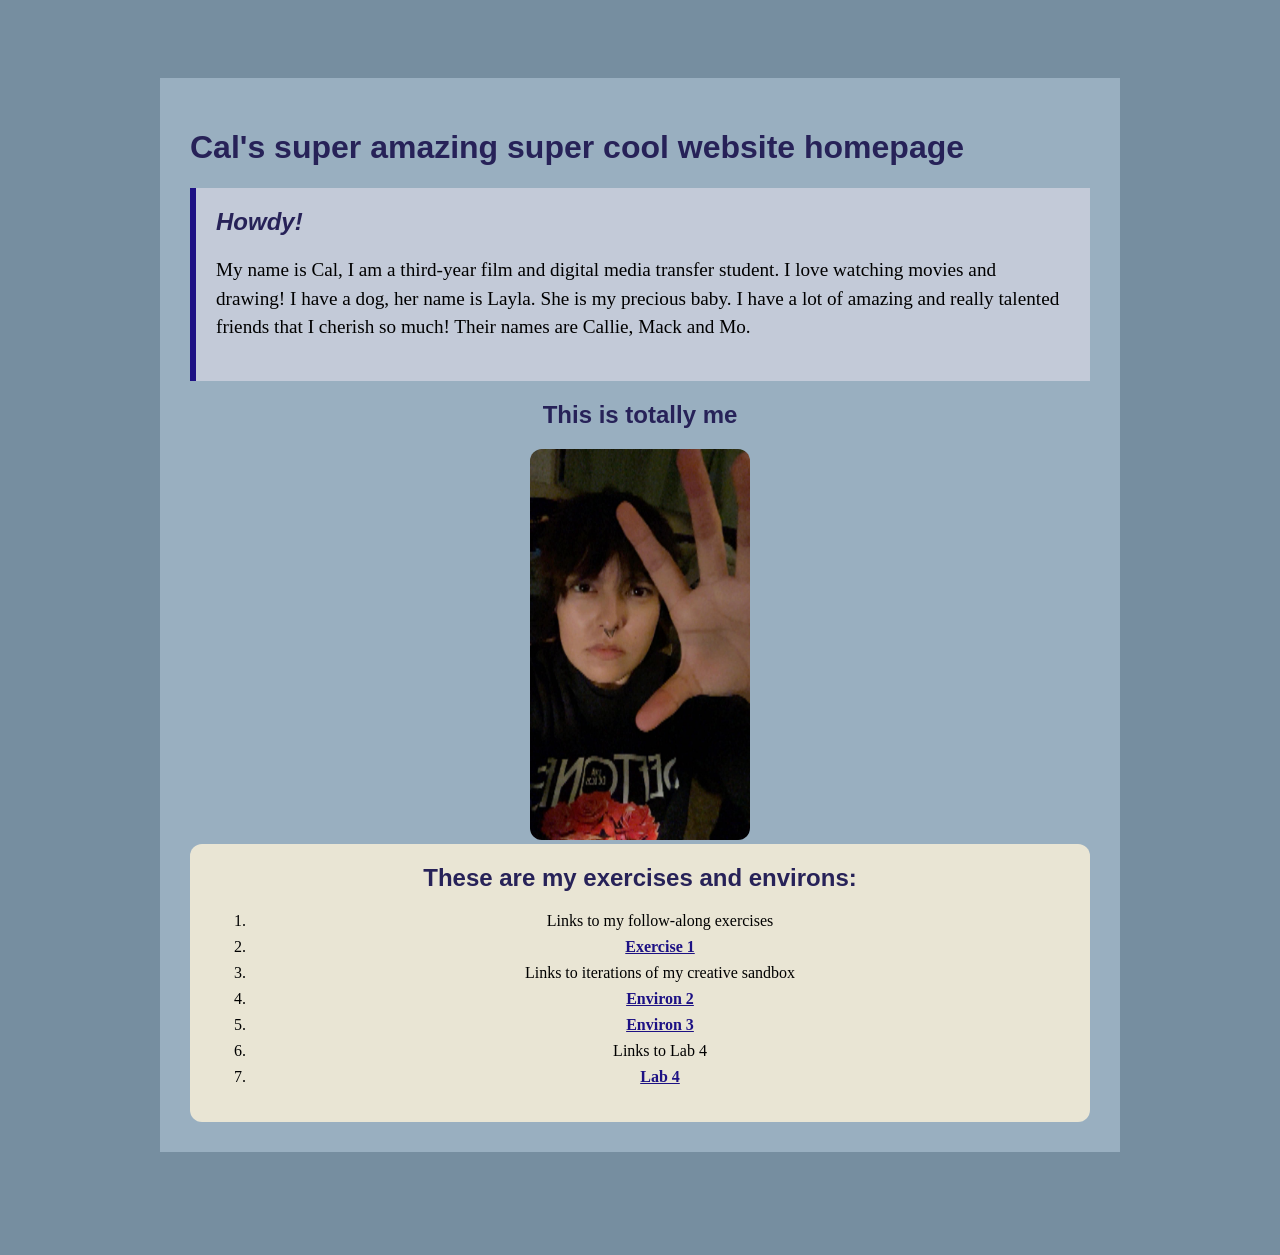
<file: index.html>
<!doctype html>
<html lang="en">
<head>
    <meta charset="utf-8">
    <title>Cal's ART101 Homepage</title>
    <link href="site.css" rel="stylesheet" type="text/css">
</head>
<body>
<div class="top-section">
  <div id="page">

  <h1> Cal's super amazing super cool website homepage</h1>

  <div id="introduction">
  <h2>Howdy!</h2>

  <p>
   My name is Cal, I am a third-year film and digital media transfer student. I love watching movies and drawing! I have a dog, her name is Layla. She is my precious baby. I have a lot of amazing and really talented friends that I cherish so much! Their names are Callie, Mack and Mo. 
 </p>
 </div>

 <div class="profile">
 <h2>This is totally me</h2>

<img src="Me.jpg">

<div class="navigation">
<h2>These are my exercises and environs:</h2>
<ol>
    <li>Links to my follow-along exercises</li>
    <li><a href="exercises/ex01.html">Exercise 1</a></li>
    <li>Links to iterations of my creative sandbox</li>
    <li><a href="environ/env02.html">Environ 2</a></li>
    <li><a href="environ/env03.html">Environ 3</a></li>
    <li>Links to Lab 4</li>
    <li><a href="exercises/lab04.html">Lab 4</a></li>
</ol>
</div>
 </div> 
   </div>
   </div>

</body>
</html>
</file>
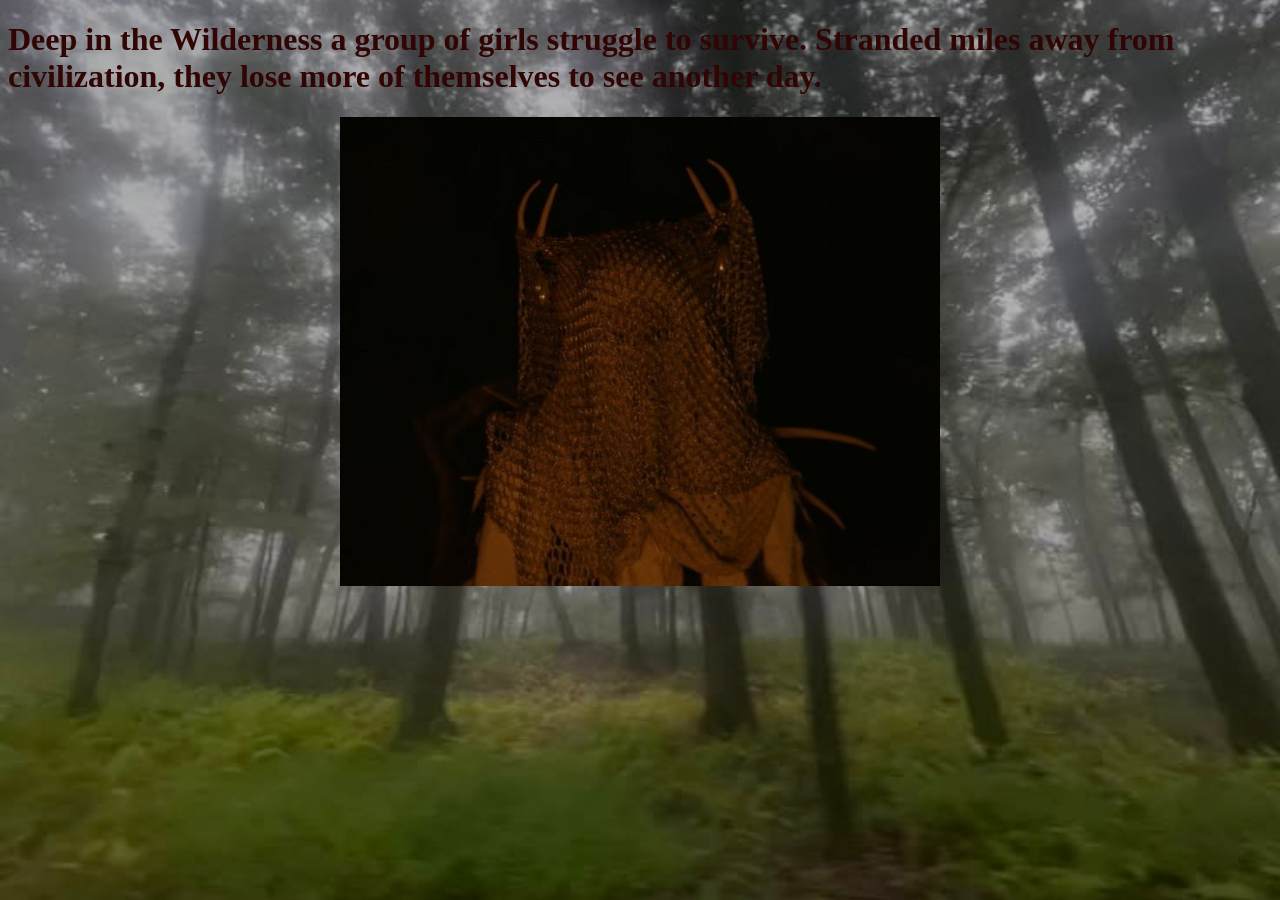
<file: environ/env01.html>
<!doctype html>
<html lang="en">
<head>
    <meta charset="utf-8">
    <title>Environment 01</title>
    <link href="env.css" rel="stylesheet" type="text/css">
</head>
<body>

<h1> Deep in the Wilderness a group of girls struggle to survive. Stranded miles away from civilization, they lose more of themselves to see another day. </h1>

<img src="antlerqueen.jpg">

</body>
</html>
</file>
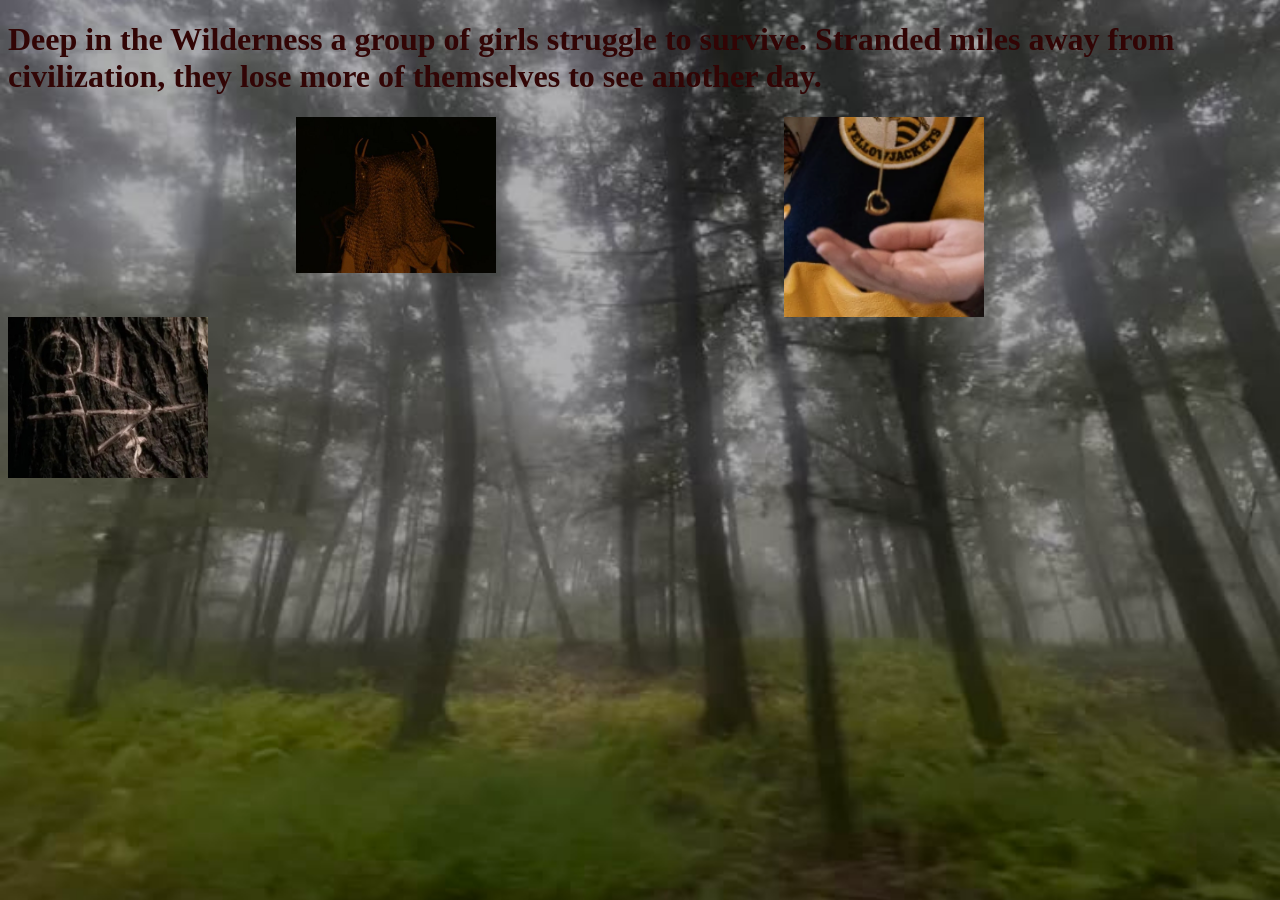
<file: environ/env02.html>
<!doctype html>
<html lang="en">
<head>
    <meta charset="utf-8">
    <title>Environment 01</title>
    <link href="env02.css" rel="stylesheet" type="text/css">
</head>

<body>

<h1> Deep in the Wilderness a group of girls struggle to survive. Stranded miles away from civilization, they lose more of themselves to see another day. </h1>

<div id="main"> 

 <div class="container">

 <div class="queen" id="queen"> <img src="antlerqueen.jpg"> </div>

 <div class="heart" id="heart"> <img src="necklace.png"> </div>

 </div>

</div>

<div id="below">

    <div class="container2">
    <div class="queen" id="symbol"> <img src="wdsymbol.png"> </div>
    </div>
</div>

</body>
</html>
</file>
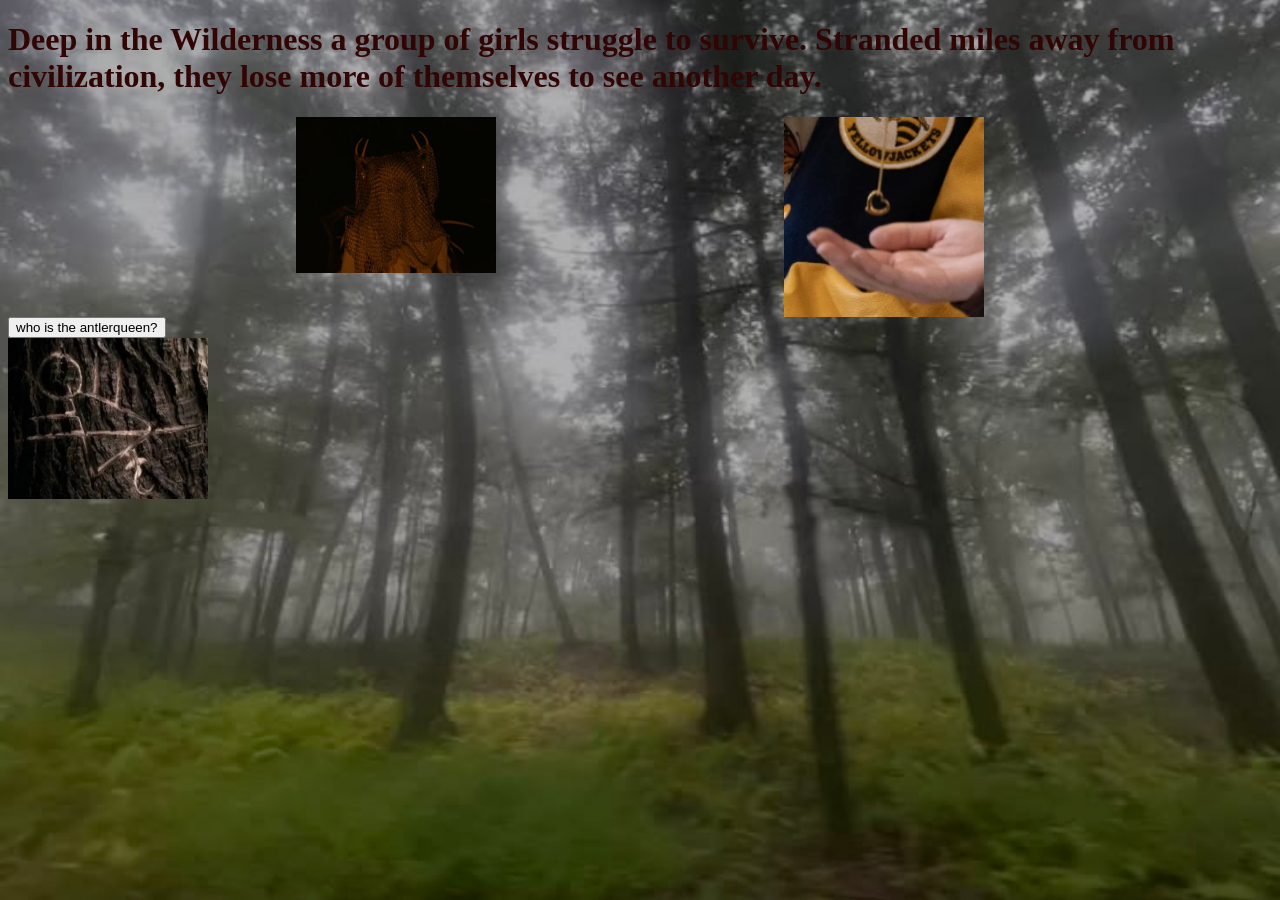
<file: environ/env03.html>
<!doctype html>
<html lang="en">
<head>
    <meta charset="utf-8">
    <title>Environment 03</title>
    <link href="env03.css" rel="stylesheet" type="text/css">
    <script src="https://code.jquery.com/jquery-3.7.1.min.js"></script>
    <script src="env03.js" defer></script>
</head>

<body>

<h1> Deep in the Wilderness a group of girls struggle to survive. Stranded miles away from civilization, they lose more of themselves to see another day. </h1>

<div id="main"> 

 <div class="container">

 <div class="queen" id="queen"> <img src="antlerqueen.jpg"> </div>

 <div class="heart" id="heart"> <img src="necklace.png"> </div>

 </div>
  <button id="needy-button">who is the antlerqueen?</button>
  <div id="output"></div>

</div>

<div id="below">

    <div class="container2">
    <div class="queen" id="symbol"> <img src="wdsymbol.png"> </div>
    </div>
    <div id="environment-output"></div>
    
</div>

</body>
</html>
</file>
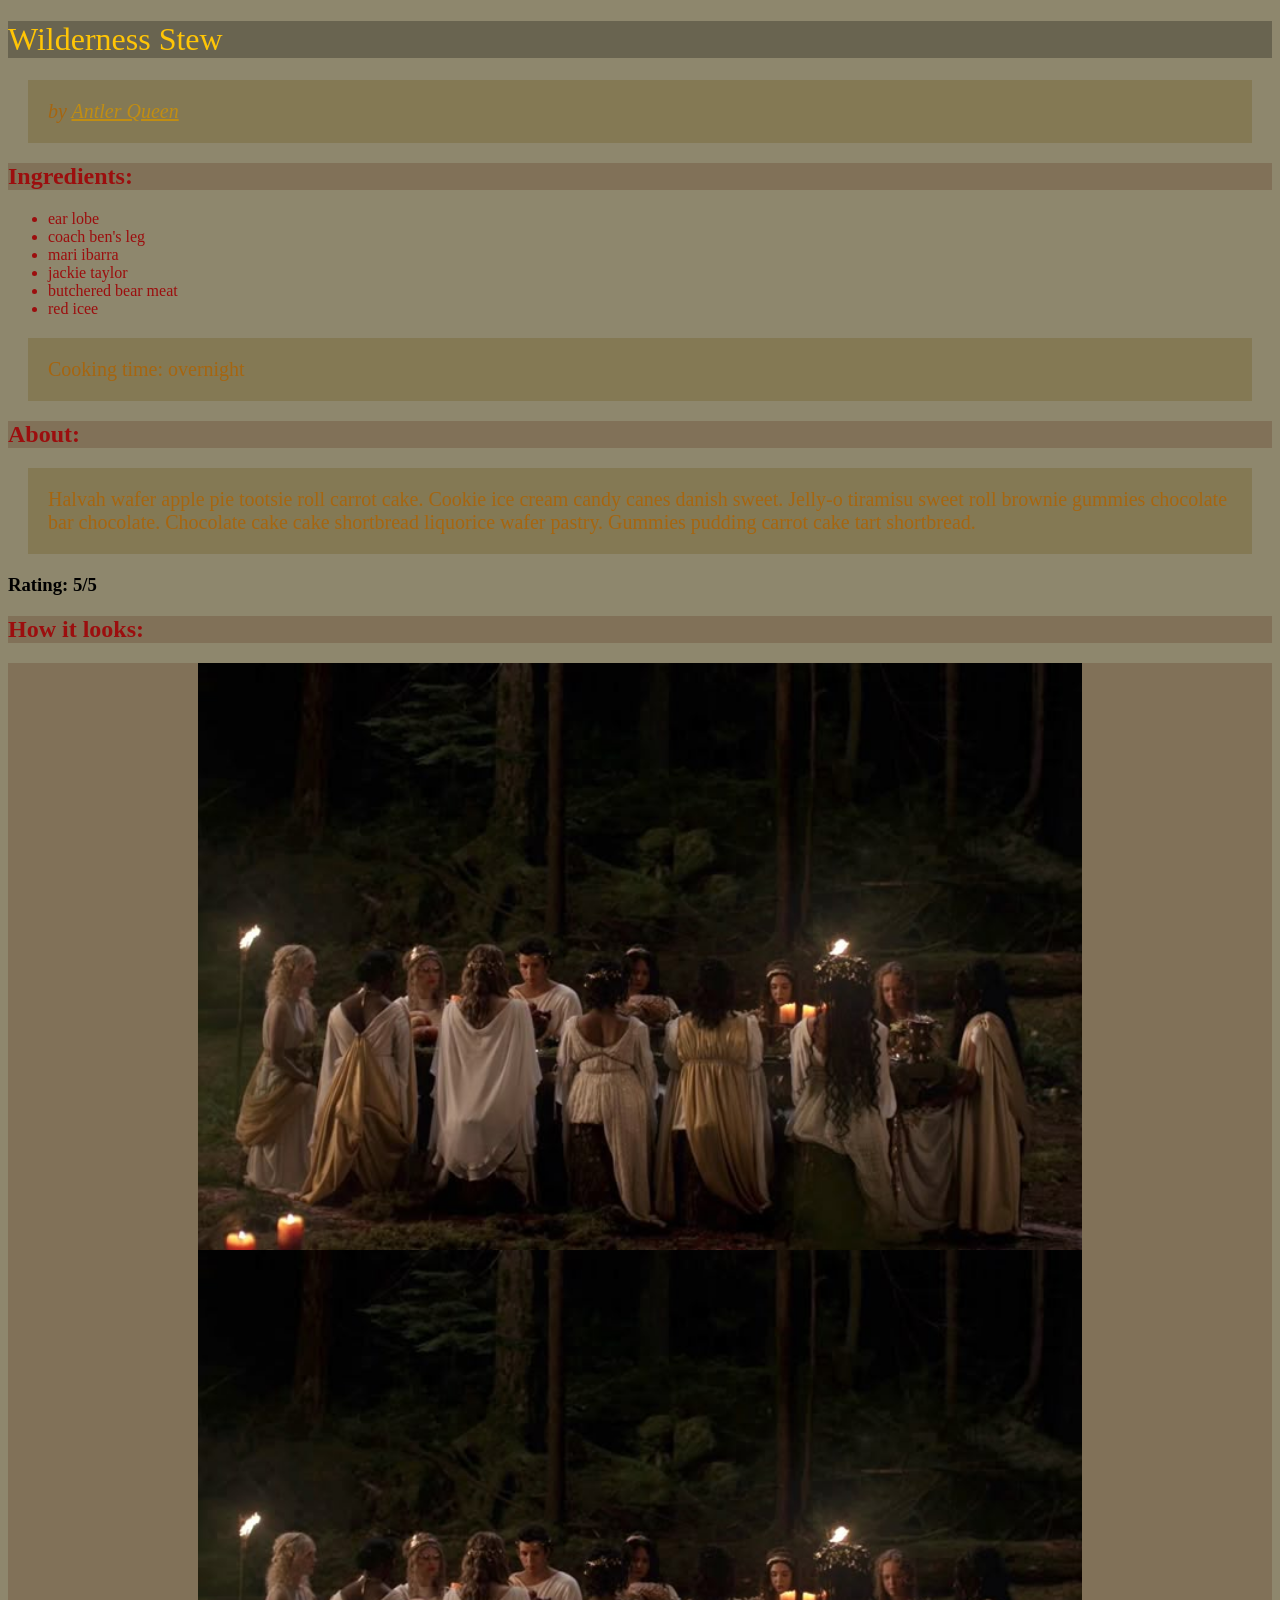
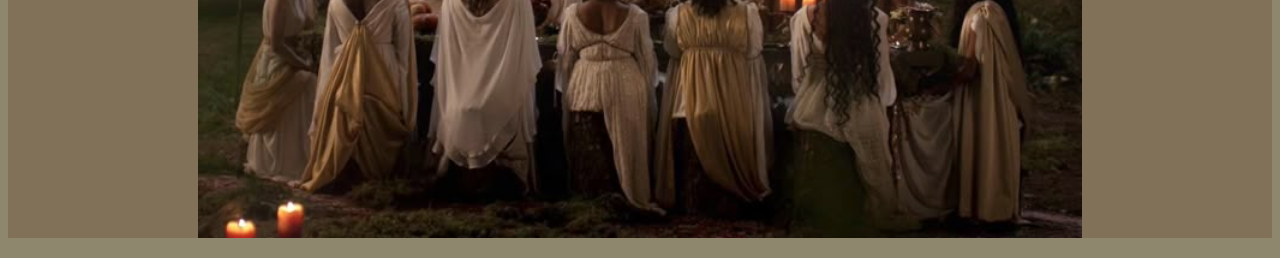
<file: exercises/ex01.html>
<!DOCTYPE html>
<html>
<!--head is for meta info-->

<head>
    <title> Wilderness Stew </title>
    <link href="ex01.css" rel="stylesheet" type="text/css" />
</head>

<!-- head is for meta info -->

<body>

    <h1>Wilderness Stew</h1>


    <p> <em>by <a href='https://yellowjackets.fandom.com/wiki/Antler_Queen' target="">Antler Queen</a>
        </em> </p>


    <h2>Ingredients:<br /></h2>


    <ul>
        <li>ear lobe</li>
        <li>coach ben's leg</li>
        <li>mari ibarra</li>
        <li>jackie taylor</li>
        <li>butchered bear meat</li>
        <li>red icee</li>
    </ul>


    <p>Cooking time: overnight</p>


    <h2>About:</h2>
    <p>Halvah wafer apple pie tootsie roll carrot cake. Cookie ice cream candy canes danish sweet. Jelly-o tiramisu
        sweet roll brownie gummies chocolate bar chocolate. Chocolate cake cake shortbread liquorice wafer pastry.
        Gummies pudding carrot cake tart shortbread.</p>


    <h3>Rating: 5/5</h3>


    <h2>How it looks:<h2>
            <img src="dinner.jpg" width="500">

            <img id="jackie taylor"
            src="dinner.jpg">

</body>





</html>
</file>
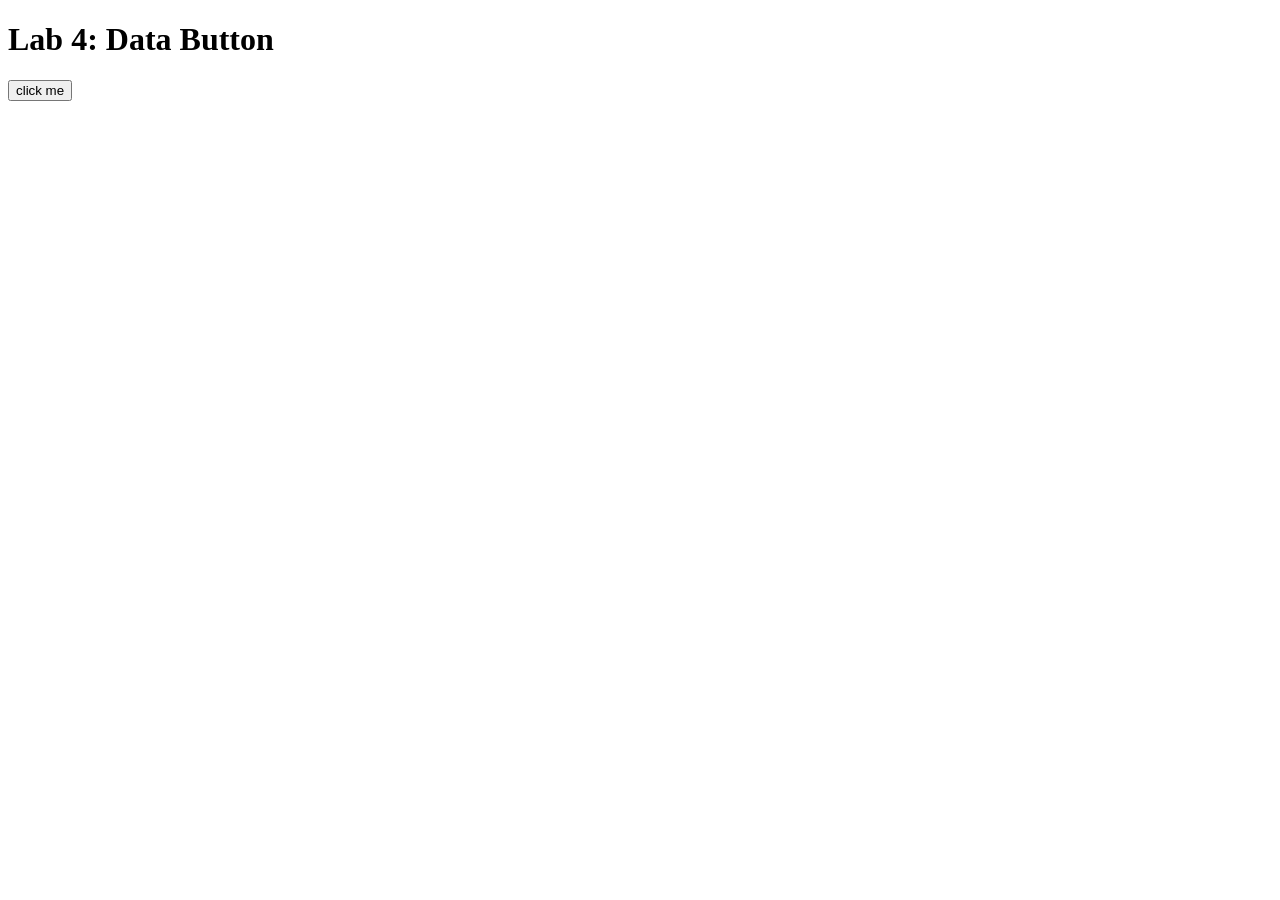
<file: exercises/lab04.html>
<!DOCTYPE html>
<html lang="en">

<head>
    <!-- All techy stuff goes here, inside HEAD -->
    <meta charset="UTF-8">
    <meta name="viewport" content="width=device-width, initial-scale=1.0">

    <!-- Overall title of your page -->
    <title>Lab 4</title>

    <!-- jQuery library -->
    <script src="https://code.jquery.com/jquery-3.7.1.min.js"></script>

    <!-- Link to external JavaScript file -->
    <script src="lab04.js" defer></script>
</head>

<body>
    <!-- Main content goes here, inside BODY -->
    <h1>Lab 4: Data Button</h1>

    <button id="needy-button">click me</button>

    <div id="output"></div>
</body>

</html>
</file>
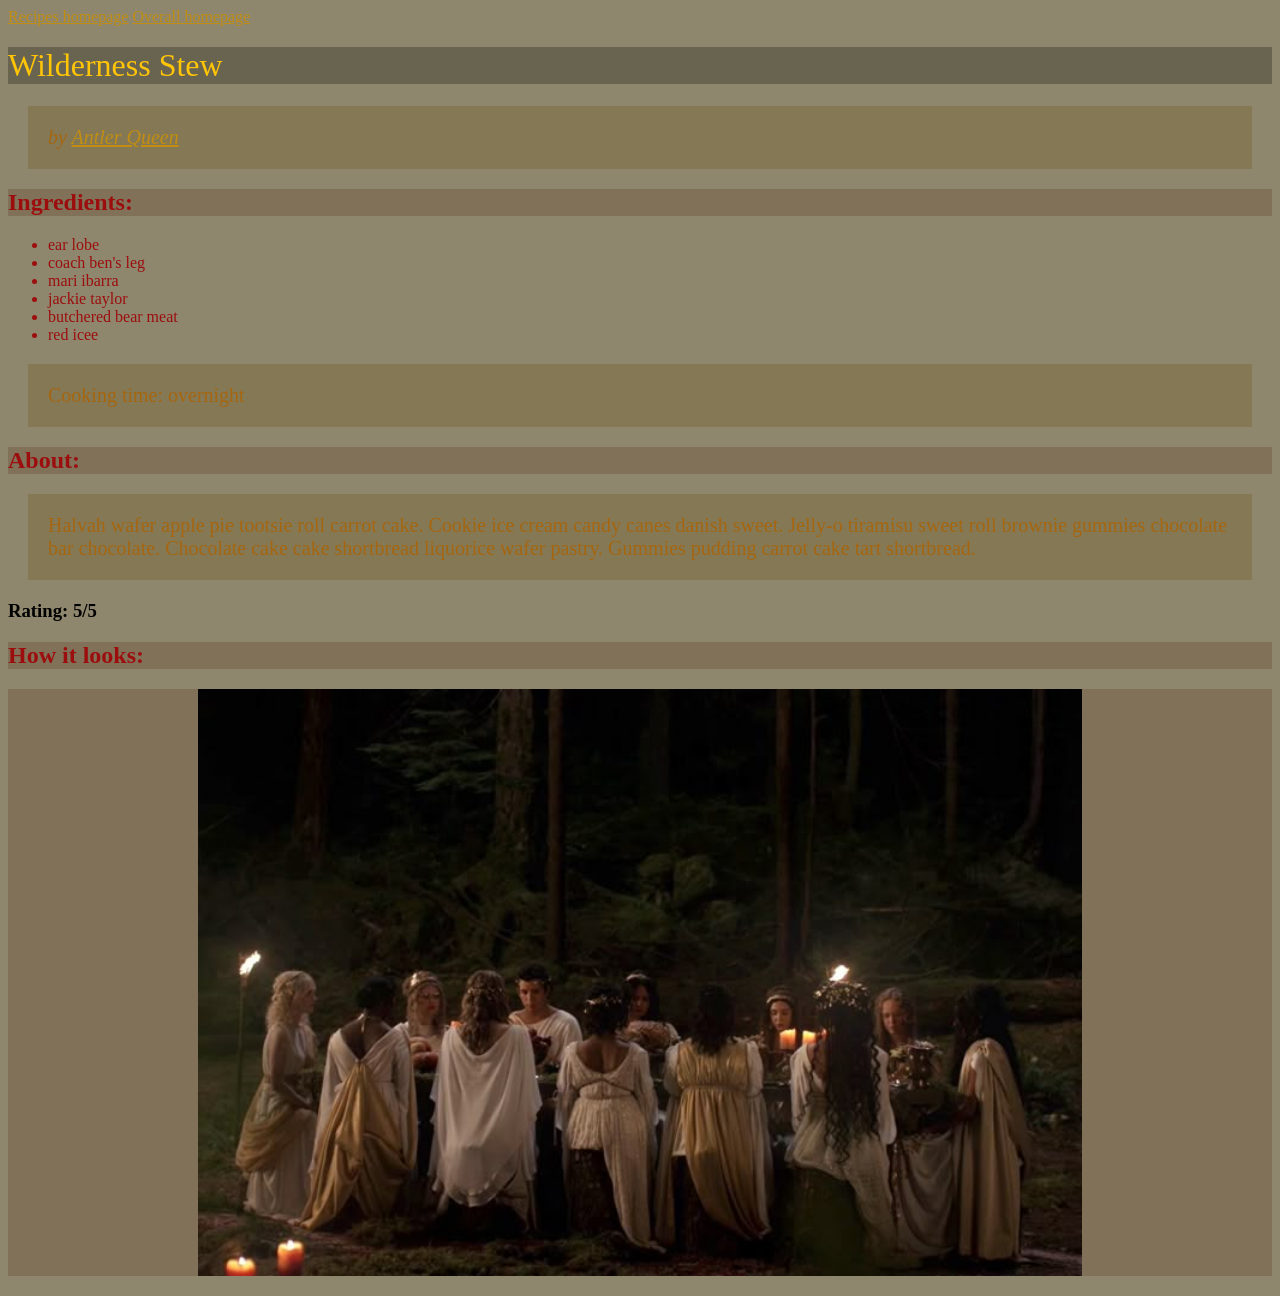
<file: exercises/recipes/pancakes.html>
<!DOCTYPE html>
<html>
<!--head is for meta info-->

<head>
    <title> Wilderness Stew </title>
    <link href="pancakes.css" rel="stylesheet" type="text/css" />
</head>

<!-- head is for meta info -->

<body>

<a href="index.html">Recipes homepage</a>
<a href="../../index.html">Overall homepage</a>

    <h1>Wilderness Stew</h1>


    <p> <em>by <a href='https://yellowjackets.fandom.com/wiki/Antler_Queen' target="">Antler Queen</a>
        </em> </p>


    <h2>Ingredients:<br /></h2>


    <ul>
        <li>ear lobe</li>
        <li>coach ben's leg</li>
        <li>mari ibarra</li>
        <li>jackie taylor</li>
        <li>butchered bear meat</li>
        <li>red icee</li>
    </ul>


    <p>Cooking time: overnight</p>


    <h2>About:</h2>
    <p>Halvah wafer apple pie tootsie roll carrot cake. Cookie ice cream candy canes danish sweet. Jelly-o tiramisu
        sweet roll brownie gummies chocolate bar chocolate. Chocolate cake cake shortbread liquorice wafer pastry.
        Gummies pudding carrot cake tart shortbread.</p>


    <h3>Rating: 5/5</h3>


    <h2>How it looks:<h2>
            <img src="images/dinner.jpg" width="500">

</body>


</html>
</file>
<file: site.css>
body {
    background: #768ea0;
    padding: 70px;
}

h1,
h2,
h3 {
    color: #272258;
    font-family: sans-serif;
}

img{
    width: 200px;
}

#page {
    max-width: 900px;
    margin: 0 auto 0 auto;
    background: #99afc0;
    padding: 30px;
}

.top-section {
    display: flex;
    gap: 30px;
    align-items: flex-start;
    margin: 0 0 25px 0;
}

#introduction {
    background: #c3cad8;
    padding: 20px;
    border-left: 6px solid #1d1184;
    flex: 2;
}

#introduction h2 {
    font-style: italic;
    margin-top: 0;
}

#introduction p {
    font-size: 120%;
    line-height: 1.5;
}

.profile {
    text-align: center;
    flex: 1;
}

.profile img {
    width: 220px;
    border-radius: 12px;
}

.profile p {
    font-size: 90%;
}

.navigation {
    background: #e9e5d4;
    padding: 20px;
    border-radius: 12px;
}

.navigation h2 {
    margin-top: 0;
}

.navigation li {
    margin-bottom: 8px;
}

.navigation a {
    color: #1d1184;
    font-weight: bold;
}
</file>
<file: environ/env.css>
body{
    background-image: url("trees.jpg");
    background-size: cover;
    background-repeat: no-repeat;
    background-position: center;
    background-attachment: fixed;
}

h1{
    color: rgb(50, 5, 5)
}

img {
    width: 600px;
    display: block;
    margin: 0 auto;
}
</file>
<file: environ/env02.css>
body{
    background-image: url("trees.jpg");
    background-size: cover;
    background-repeat: no-repeat;
    background-position: center;
    background-attachment: fixed;
}

h1{
    color: rgb(50, 5, 5)
}

img {
    width: 200px;
    display: block;
    margin: 0 auto;
}

.container{
    display: flex;
    justify-content: space-evenly;
}

.container2{
    display: flex;
}
</file>
<file: environ/env03.css>
body{
    background-image: url("trees.jpg");
    background-size: cover;
    background-repeat: no-repeat;
    background-position: center;
    background-attachment: fixed;
}

h1{
    color: rgb(50, 5, 5)
}

img {
    width: 200px;
    display: block;
    margin: 0 auto;
}

.container{
    display: flex;
    justify-content: space-evenly;
}

.container2{
    display: flex;
}
</file>
<file: exercises/ex01.css>
HTML {
    background-color: rgb(142, 135, 109)
}

A {
    color: rgb(193, 141, 18)
}

UL {
    color: rgb(156, 14, 14);
}

H1 {
    background: rgba(0, 0, 0, 0.262);
    color: rgb(255, 197, 6);
    font-weight: normal;

}

H2 {
    color: rgb(156, 14, 14)
}

H2 {
    background: rgba(75, 23, 4, 0.194)
}

P {
    color: rgb(166, 101, 15);
}

P {
    background-color: rgba(128, 116, 73, 0.678);
    padding: 20px;
    margin: 20px;
    font-size: 20px;
}

IMG {
    display: block;
    margin-left: auto;
    margin-right: auto; 
    width: 70%;
}
</file>
<file: exercises/recipes/pancakes.css>
HTML {
    background-color: rgb(142, 135, 109)
}

A {
    color: rgb(193, 141, 18)
}

UL {
    color: rgb(156, 14, 14);
}

H1 {
    background: rgba(0, 0, 0, 0.262);
    color: rgb(255, 197, 6);
    font-weight: normal;

}

H2 {
    color: rgb(156, 14, 14)
}

H2 {
    background: rgba(75, 23, 4, 0.194)
}

P {
    color: rgb(166, 101, 15);
}

P {
    background-color: rgba(128, 116, 73, 0.678);
    padding: 20px;
    margin: 20px;
    font-size: 20px;
}
IMG {
    display: block;
    margin-left: auto;
    margin-right: auto; 
    width: 70%;
}
</file>
